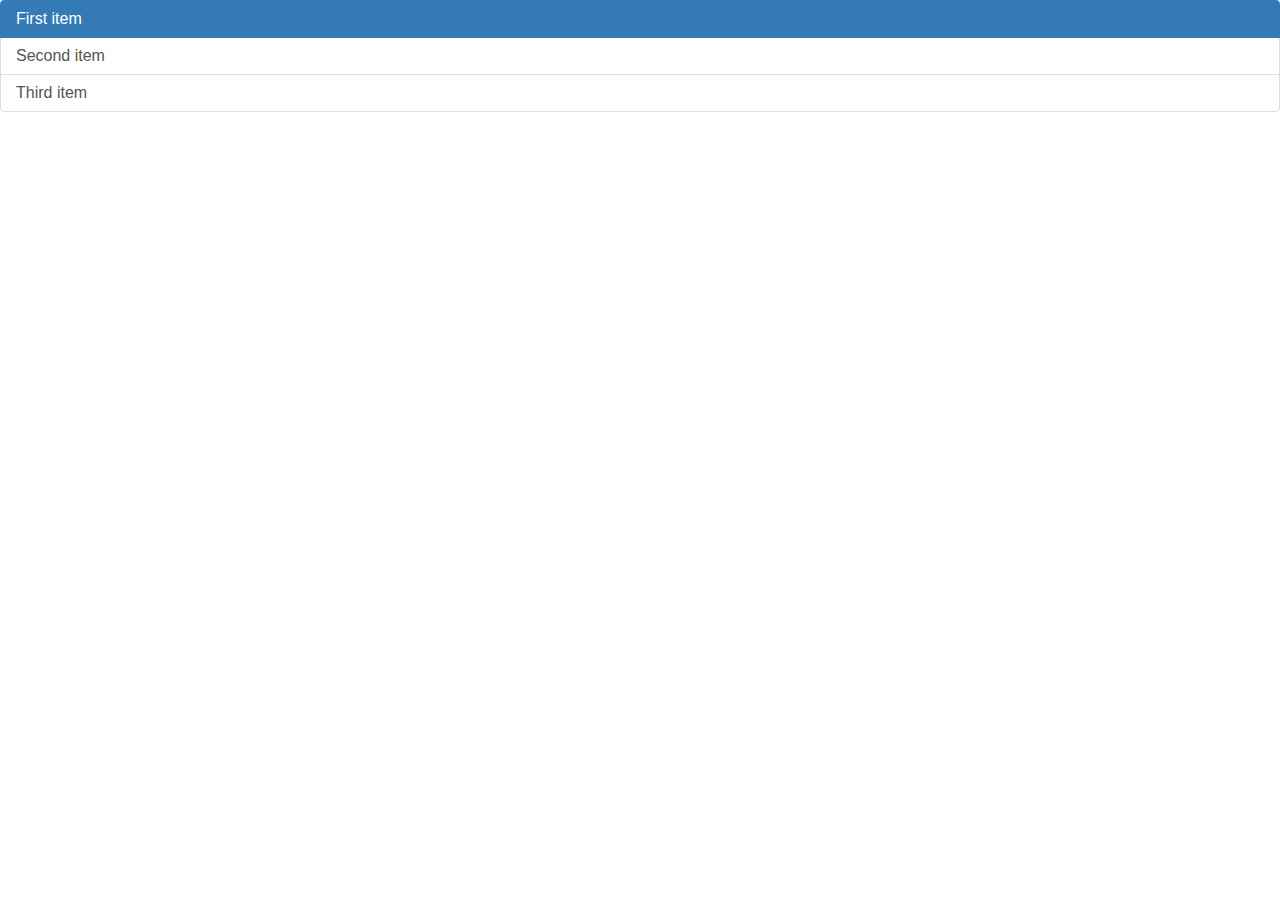
<file: snippet.html>
<!DOCTYPE html>
<html lang="en">
  <head>
    <meta charset="utf-8">
    <meta http-equiv="X-UA-Compatible" content="IE=edge">
	<meta name="viewport" content="width=device-width, initial-scale=1">
    <!-- The above 3 meta tags *must* come first in the head; any other head content must come *after* these tags -->
    <meta name="description" content="">
    <meta name="author" content="">
    <link rel="icon" href="Images/slider-3.jpg">

    <title>HTML5 Page</title>

    <!-- Bootstrap core CSS -->
    <link href="bootstrap/css/bootstrap.min.css" rel="stylesheet">

    <!-- IE10 viewport hack for Surface/desktop Windows 8 bug -->
	<link href="bootstrap/css/ie10-viewport-bug-workaround.css" rel="stylesheet">

    <!-- Just for debugging purposes. Don't actually copy these 2 lines! -->
	
	
	
	
	
    <!--[if lt IE 9]><script src="../../assets/js/ie8-responsive-file-warning.js"></script><![endif]-->
	
	
	<script src="bootstrap/js/ie-emulation-modes-warning.js"></script>
	  
	  
	  
	  
    <!--<script src="bootstrap/js/bootstrap.min.js"></script>-->
	
	<script src="https://ajax.googleapis.com/ajax/libs/jquery/3.2.1/jquery.min.js"></script>
	<script src="https://maxcdn.bootstrapcdn.com/bootstrap/3.3.7/js/bootstrap.min.js"></script>   

   <script src="https://ajax.googleapis.com/ajax/libs/jquery/1.12.4/jquery.min.js"></script>
    <!-- Just to make our placeholder images work. Don't actually copy the next line! -->
 	<script src="bootstrap/js/holder.min.js"></script>
    <!-- IE10 viewport hack for Surface/desktop Windows 8 bug -->
  
    <!-- HTML5 shim and Respond.js for IE8 support of HTML5 elements and media queries -->
    <!--[if lt IE 9]>
      <script src="https://oss.maxcdn.com/html5shiv/3.7.3/html5shiv.min.js"></script>
      <script src="https://oss.maxcdn.com/respond/1.4.2/respond.min.js"></script>
    <![endif]-->
<link rel="stylesheet" href="https://cdnjs.cloudflare.com/ajax/libs/font-awesome/4.7.0/css/font-awesome.min.css">
<link rel="stylesheet" href="bootstrap/css/customs.css">
    <!-- Custom styles for this template -->
    <link href="bootstrap/css/carousel.css" rel="stylesheet" />
    <link href="bootstrap/css/reset.css" rel="stylesheet" />
  </head>

<body>
<div class="list-group">
  <a href="#" class="list-group-item active">First item</a>
  <a href="#" class="list-group-item">Second item</a>
  <a href="#" class="list-group-item">Third item</a>
</div>
</body>
</html>
</file>
<file: bootstrap/css/customs.css>
.rd-navbar-static.rd-navbar--is-stuck .rd-navbar-brand, .rd-navbar-static.rd-navbar--is-clone .rd-navbar-brand, .rd-navbar-fullwidth.rd-navbar--is-stuck .rd-navbar-brand, .rd-navbar-fullwidth.rd-navbar--is-clone .rd-navbar-brand {
    padding-top: 4px;
}

.rd-navbar-static .rd-navbar-brand {
    display: table-cell;
    vertical-align: middle;
}

.rd-navbar-static .rd-navbar-brand, .rd-navbar-static .rd-navbar-nav > li > a, .rd-navbar-static .rd-navbar-search-toggle, .rd-navbar-fullwidth .rd-navbar-brand, .rd-navbar-fullwidth .rd-navbar-nav > li > a, .rd-navbar-fullwidth .rd-navbar-search-toggle {
    position: relative;
    z-index: 2;
}

.rd-navbar-wrap, .rd-navbar, .rd-navbar-brand, .rd-navbar-slogan, .rd-navbar-dropdown, .rd-navbar-megamenu, .rd-navbar-collapse-items, .brand-name, .rd-navbar-nav, .rd-navbar-panel, .rd-navbar-search-form-input, .rd-navbar-search-form-submit, .rd-navbar-search-toggle, .rd-navbar-live-search-results, .rd-navbar-search-form {
    transition: .3s all ease;
}

.rd-navbar-brand .brand-name {
    color: #1c202b;
    font-size: 25px;
    line-height: 40px;
    font-weight: 700;
}

svg:not(:root) {
    overflow: hidden;
}

.rd-navbar-static .rd-navbar-brand > a {
    font-size: 36px;
    line-height: 48px;
}

.rd-navbar-brand .brand-name {
    color: #1c202b;
    font-size: 25px;
    line-height: 40px;
    font-weight: 700;
}

.rd-navbar-static .rd-navbar-panel {
    text-align: left;
    min-width: 150px;
    max-width: 160px;
}

.bg-transparent .rd-navbar {
    background-color: transparent;
    color: #fff;
}

.bg-transparent .text-logo text {
    fill: #fff;
    stroke: transparent;
}

.text-logo text {
    fill: #282e3e;
    stroke: transparent;
    font-weight: 400;
}

.bg-transparent .text-logo text {
    fill: #fff;
    stroke: transparent;
}

.text-logo text:last-of-type {
    font-weight: 700;
}

.text-logo text {
    fill: #fff;
    stroke: transparent;
    font-weight: 400;
}

.logo-top
{
	margin-top:9px;
}

li.activea {
    background-color: #82c434 !important;
}

.navbar-inverse .navbar-nav>li>a {
    color:#FFF !important;
}

.navbar-inverse .navbar-nav>li>a {
    color: #FFF !important;
	display: block;
    font-weight: 700;
    font-size: 14px;
    line-height: 26px;
}



.navbar-inverse .navbar-nav>li:hover
{
	    background-color: #82c434 !important;
}




.glyphicon-chevron-down:before {
    content: "\e114";
    font-size: 11px;
    vertical-align: middle;
}

ul.rd-navbar-dropdown
{
	display:none;

}

/* we are using jquery for this event*/
 .navbar-inverse .navbar-nav>li:hover ul.rd-navbar-dropdown
{
	display:block;
} 

.adding
{
	display:block;
}



 .rd-navbar-dropdown {
    display: block;
    position: absolute;
    text-align: left;
    margin-top: 10px;
    margin-left: -35px;
    width: 270px;
    background: #282e3e;
    z-index: 5;
	padding-left:32px;
	border-radius: 10px;
    padding-top: 10px;
	padding-bottom:10px;
}

.rd-navbar-dropdown li {
    font-size: 16px;
    line-height: 30px;
}


.rd-navbar-dropdown li a{
	text-decoration:none;
    color: #82c434;
}

.rd-navbar-dropdown li a:hover{
color:#FFF;
}


.carousel-caption h1
{
	font-size:24px !important;
	font-weight:bold !important;
}

@font-face {
  font-family: 'Roboto Slab';
  src:url(../../fonts/dazS1PrQQuCxC3iOAJFEJYlIZu-HDpmDIZMigmsroc4.woff2) format('woff2');
}
  

.ourh2, h2
{
	text-transform: uppercase;
    font-family: "Roboto Slab", serif;
    margin-top: 0;
    margin-bottom: 0;
    letter-spacing: 0.12em;
    font-size: 40px !important;
	font-weight:bold;
	color:#000;
}




hr {
    width: 100px;
    display: inline-block;
    border-bottom: 2px solid #b7b7b7;
    border-top: none;
    margin-bottom: 40px;
	text-align:center;
	margin-top:20px;
}

hr {
    box-sizing: content-box;
    height: 0;
}

body {
    font-family: "Roboto",sans-serif;
    font-size: 16px;
    line-height: 1.5;
    color: #000;
    background-color: #fff;
}

* + hr {
    margin-top: 30px;
}

.fw-l {
    font-weight: 300;
}

@media (min-width: 768px)
{
h5, .h5 {
    font-size: 20px;
    line-height: 1.6;
}
}
h5, .h5 {
    font-size: 20px;
    letter-spacing: 0.02em;
}
h4, .h5 {
    margin-top: 10px;
}


@media (min-width: 1200px)
{
* + .offset-1 {
    margin-top: 84px;
}

}


.thumbnail-mod-1 {
    max-width: 270px;
    margin-left: auto;
    margin-right: auto;
}


.thumbnail, .thumbnail-2 {
    padding: 0;
    border: none;
    background: transparent;
}


.thumbnail, .thumbnail-2 {
    display: block;
    padding: 4px;
    margin-bottom: 24px;
    line-height: 1.5;
    background-color: #fff;
    /*border: 1px solid #ddd;*/
    border-radius: 0px;
    -webkit-transition: border 0.2s ease-in-out;
    -o-transition: border 0.2s ease-in-out;
    transition: border 0.2s ease-in-out;
}

.thumbnail, .thumbnail-2 {
    display: block;
    padding: 4px;
    margin-bottom: 24px;
    line-height: 1.5;
    background-color: #fff;
    /* border: 1px solid #ddd; */
    border-radius: 0px;
    -webkit-transition: border 0.2s ease-in-out;
    -o-transition: border 0.2s ease-in-out;
    transition: border 0.2s ease-in-out;
}




.thumbnail span, .thumbnail-2 span {
    display: inline-block;
}

.icon-lg {
    width: 120px;
    height: 120px;
    font-size: 60px;
    line-height: 120px;
}

.icon-success {
    color: #82c434;
}

.icon {
    display: inline-block;
    position: relative;
    text-align: center;
}

.icon:before {
    position: relative;
    display: inline-block;
    font-weight: 400;
    font-style: normal;
    speak: none;
    text-transform: none;
    -webkit-font-smoothing: antialiased;
    -moz-osx-font-smoothing: grayscale;
}

[class*='fa-']:before {
    font-weight: 400;
    font-family: 'FontAwesome';
}

.fa-desktop:before {
    content: "\f108";
}


.icon-mod-1:after {
    content: "";
    position: absolute;
    width: 100%;
    height: 100%;
    top: 0;
    left: 0;
    display: inline-block;
    border: 1px solid #d7d7d7;
    transition: .4s;
    -webkit-transform: rotate(45deg);
    transform: rotate(45deg);
}

.thumbnail span, .thumbnail-2 span {
    display: inline-block;
}

.icon-lg {
    width: 120px;
    height: 120px;
    font-size: 60px;
    line-height: 120px;
}


.icon-success {
    color: #82c434;
}

.icon {
    display: inline-block;
    position: relative;
    text-align: center;
}



.thumbnail .caption, .thumbnail-2 .caption {
    margin-top: 54px;
    padding: 0 17px 0 0;
}

.thumbnail .caption, .thumbnail-2 .caption {
    padding: 9px;
    color: #000;
}

.thumbnail .caption, .thumbnail-2 .caption {
    padding: 9px;
    color: #000;
}

h1, h2, h3, h4, h5, h6 {
    text-transform: uppercase;
    font-family: "Roboto Slab", serif;
    margin-top: 0;
    margin-bottom: 0;
    letter-spacing: 0.12em;
}

p {
    margin: 0 0 6px;
}

.thumbnail .caption, .thumbnail-2 .caption {
    padding: 9px;
    color: #000;
}


.icon-mod-1:hover:after {
    -webkit-transform: rotate(-90deg);
    transform: rotate(-90deg);
}

.icon-mod-1:after {
    content: "";
    position: absolute;
    width: 100%;
    height: 100%;
    top: 0;
    left: 0;
    display: inline-block;
    border: 1px solid #d7d7d7;
    transition: .4s;
    -webkit-transform: rotate(45deg);
    transform: rotate(45deg);
}



@media (min-width: 1200px)
{
.section-inset-1 {
    padding-bottom: 89px;
}
}

.section-inset-1 {
    padding-bottom: 60px;
}

@media (min-width: 1200px)
{
.section {
    padding-top: 90px;
    padding-bottom: 68px;
}
}


.bg-primary {
    background-color: #282e3e;
}

@media (min-width: 768px)
{
h2, .h2 {
    font-size: 46px;
    line-height: 1.13043;
}
}

* + p {
    margin-top: 10px !important;
}

@media (min-width: 768px)
{
.well1 {
    padding-left: 30px;
}
}


* + .progress-container {
    margin-top: 59px;
}


.progress-container p {
    display: block;
    margin-bottom: 0;
}


.font-secondary {
    font-family: "Roboto Slab", serif;
    font-weight: 700;
}


.progress-container .progress-bar {
    position: relative;
    margin: 0;
    background-color: transparent;
    box-shadow: none;
}

.progress-bar-horizontal {
    text-align: left;
}

.progress-bar {
    position: relative;
    width: 100%;
    margin: 30px 0;
}
	
	
.progress-bar {
    float: left;
    width: 0%;
    height: 100%;
    font-size: 15px;
    line-height: 24px;
    color: #fff;
    text-align: center;
    background-color: #282e3e;
    -webkit-box-shadow: inset 0 -1px 0 rgba(0,0,0,0.15);
    box-shadow: inset 0 -1px 0 rgba(0,0,0,0.15);
    -webkit-transition: width 0.6s ease;
    -o-transition: width 0.6s ease;
    transition: width 0.6s ease;
}

.progress-container p {
    display: block;
    margin-bottom: 0;
}

.progress-bar + p {
    margin-top: 44px;
}	

/* style for progress bar */

#myProgress {
  width: 100%;
  background-color: #ddd;
border-radius: 4px;
}

#myBar {
    width: 6%;
    height: 20px;
    background-color: #82c434;
    margin-top: 12px;
    border-radius: 4px;
    font-size: 14px;
	padding:4px;
}



#myBara {
    width: 6%;
    height: 20px;
    background-color:#82c434;
    margin-top: 12px;
    border-radius: 4px;
    font-size: 14px;
	padding:4px;
}


#myBarb {
    width: 6%;
    height: 20px;
    background-color:#82c434;
    margin-top: 12px;
    border-radius: 4px;
    font-size: 14px;
	padding:4px;
}


#myBarc {
    width: 6%;
    height: 20px;
    background-color:#82c434;
    margin-top: 12px;
    border-radius: 4px;
    font-size: 14px;
	padding:4px;
}



/* end progess bar */


.btn-min-width {
    min-width: 240px;
	text-transform: uppercase;
    font-family: "Roboto Slab", serif;
    letter-spacing: 0.12em;
    border-width: 2px;
	    display: inline-block;
    margin-bottom: 0;
    font-weight: 700;
    text-align: center;
    vertical-align: middle;
    touch-action: manipulation;
    cursor: pointer;
    background-image: none;
    border: 1px solid transparent;
    white-space: nowrap;
    padding: 10px 20px;
    font-size: 16px;
    line-height: 1.5;
    border-radius: 6px;
    -webkit-user-select: none;
}


.btn-white {
    background-color: transparent;
    color: #fff;
    border-color: #fff;
}

.checkbtn a:hover
{
	background-color:#82c434;
	color:#FFF;
}


@media (min-width: 1200px)
{
.section-inset-2 {
    padding-bottom: 75px;
}
}
.section-inset-2 {
    padding-bottom: 40px;
}

@media (min-width: 1200px)
{
.section {
    padding-top: 90px;
    padding-bottom: 68px;
}
}


.section {
    padding-top: 50px;
    padding-bottom: 50px;
}

.counter {
    margin-bottom: 0;
    font-size: 72px;
    line-height: 1.1;
    font-weight: 700;
    font-family: "Roboto Slab", serif;
    color: #82c434;
}

.animated {
    -webkit-animation-duration: 1s;
    animation-duration: 1s;
    -webkit-animation-fill-mode: both;
    animation-fill-mode: both;
    opacity: 1;
}

.fw-l {
    font-weight: 300;
}

@media (min-width: 768px)
{
h5, .h5 {
    font-size: 20px;
    line-height: 1.6;
}
}

.index1
{
	max-width:100%;
}

@media (min-width: 1200px)
{
.section-inset-1 {
    padding-bottom: 89px;
}
}

.section-inset-1 {
    padding-bottom: 60px;
}
@media (min-width: 1200px)
{
.section {
    padding-top: 90px;
    padding-bottom: 68px;
}
}



.thumbnail-1 {
    padding: 0;
}
.thumbnail-mod-2 {
    max-width: 370px;
    margin-left: auto;
    margin-right: auto;
}

.thumbnail-1 .caption {
    margin-top: 17px;
    padding: 0 17px 0 0;
}

.page .text-success {
    color: #82c434;
}

.blog-post-title h4 {
    margin-top: 0;
    letter-spacing: 0;
}

.text-transform-none {
    text-transform: none;
}

.text-success {
    color: #3c763d;
}

.blog-post-time {
    margin-top: 0;
    font-size: 16px;
    font-weight: 300;
    color: #b7b7b7;
}

.blog-post-time {
    margin-top: 0;
    font-size: 16px;
    font-weight: 300;
    color: #b7b7b7;
}

.blog-post-body {
    margin-top: 10px;
}



.blog-post .badge {
    padding: 0;
    font-size: 16px;
    color: #82c434;
    background-color: transparent;
}

.page .text-success {
    color: #82c434;
}

.badge {
    display: inline-block;
    min-width: 10px;
    padding: 3px 7px;
    font-size: 15px;
    font-weight: bold;
    color: #fff;
    line-height: 1;
    vertical-align: middle;
    white-space: nowrap;
    text-align: center;
    background-color: #f6f6f6;
    border-radius: 10px;
}

.text-success {
    color: #3c763d;
}

[class*='fa-']:before {
    font-weight: 400;
    font-family: 'FontAwesome';
}

.fa-comment:before {
    content: "\f075";
}

.blog-post-title h4 {
    margin-top: 0;
    letter-spacing: 0;
}

.text-transform-none {
    text-transform: none;
}

.blog-post-title h4 a{
    color: #82c434;
    text-decoration: none;
}


@media (min-width: 768px)
{
h4, .h4 {
    font-size: 22px;
    line-height: 1.36364;
}
}

h4, .h4 {
    font-size: 24px;
    letter-spacing: 0.06em;
}

.btn-min-width {
    min-width: 240px;
}

.btn-group-sm > .btn1 {
    font-size: 18px;
    border-radius: 6px;
}

.btn-success-mod-1 {
    color: #82c434;
    background-color: transparent;
    border-color: #82c434;
}


.blog-post .badge {
    padding: 0;
    font-size: 16px;
    color: #82c434;
    background-color: transparent;
}

.page .text-success {
    color: #82c434;
}

.badge {
    display: inline-block;
    min-width: 10px;
    padding: 3px 7px;
    font-size: 15px;
    font-weight: bold;
    color: #fff;
    line-height: 1;
    vertical-align: middle;
    white-space: nowrap;
    text-align: center;
    background-color: #f6f6f6;
    border-radius: 10px;
	margin-top:12px;
}

.bg-subscribe * {
    color: #fff;
}

.text-center {
    text-align: center;
}


.bg-subscribe {
    background-image:url(../../Images/index-11.jpg);
	    background-size: cover;
}



.bg-subscribe * {
    color: #fff;
}

* + .offset-3 {
    margin-top: 0;
}

.bg-subscribe * {
    color: #fff;
}

.fw-l {
    font-weight: 300;
}

@media (min-width: 480px)
{
.subscribe-form {
    flex-wrap: nowrap;
}

.subscribe-form {
    display: flex;
    flex-wrap: wrap;
    max-width: 680px;
    width: 100%;
}
.rd-mailform {
    position: relative;
    text-align: left;
}
.bg-subscribe * {
    color: #fff;
}
* + .rd-mailform {
    margin-top: 10px;
}

@media (min-width: 480px)
{
.subscribe-form .form-wrap {
    flex-shrink: 1;
    flex-grow: 0;
}
.subscribe-form .button-wrap, .subscribe-form .form-wrap {
    flex-basis: 100%;
    flex-grow: 1;
}

.form-wrap {
    position: relative;
}

.bg-subscribe * {
    color: #fff;
}


.rd-mailform {
    position: relative;
    text-align: left;
}

.bg-subscribe * {
    color: #fff;
}


.form-label {
    position: absolute;
    top: 0;
    left: 0;
    z-index: 9;
    margin: 0;
    padding: 12px 18px;
    font-size: 16px;
    font-weight: 400;
    line-height: 34px;
    pointer-events: none;
    transition: .3s;
    color: #b7b7b7;
}

.bg-subscribe * {
    color: #fff;
}

label {
    cursor: pointer;
}

label {
    display: block;
}

label {
    display: inline-block;
    max-width: 100%;
    margin-bottom: 5px;
    font-weight: bold;
}


.form-input {
    display: block;
    width: 100%;
    height: 60px;
    padding: 12px 18px;
    font-size: 16px;
    font-weight: 400;
    line-height: 34px;
    color: #b7b7b7;
    background-color: #f6f6f6;
    background-image: none;
    border: 1px solid #f6f6f6;
    border-radius: 6px;
    -webkit-appearance: none;
    transition: .3s ease-in-out;
}
.form-input {
    display: inline-block;
    width: 100%;
    font-size: 18px;
    line-height: 30px;
    border: 2px solid;
    padding: 3px 20px;
    height: 40px;
}
.bg-subscribe * {
    color: #fff;
}


.form-validation {
    position: absolute;
    top: 2px;
    left: 18px;
    right: 8px;
    z-index: 11;
    text-align: right;
    font-size: 11px;
    line-height: 11px;
    transition: .3s;
    color: #d9534f;
}


@media (min-width: 480px)
{
.subscribe-form .button-wrap {
    flex-basis: 236px;
    flex-shrink: 0;
    flex-grow: 0;
    margin-top: 0;
    margin-left: 10px;
}

.subscribe-form * + .button-wrap {
    margin-top: 10px;
}

.subscribe-form .button-wrap, .subscribe-form .form-wrap {
    flex-basis: 100%;
    flex-grow: 1;
}

.subscribe-form .btn {
    width: 100%;
}

.btn-group-sm > .btn {
    font-size: 18px;
    border-radius: 6px;
}


/* start testimonal */

.owl-carousel.owl-loaded {
    display: block;
}

.owl-carousel {
    display: none;
    width: 100%;
    -webkit-tap-highlight-color: transparent;
    position: relative;
    z-index: 1;
}

.owl-carousel .owl-stage-outer {
    position: relative;
    overflow: hidden;
    -webkit-transform: translate3d(0px, 0px, 0px);
}

.owl-carousel .owl-stage {
    position: relative;
    -ms-touch-action: pan-Y;
}

.owl-carousel .owl-item {
    position: relative;
    min-height: 1px;
    float: left;
    -webkit-backface-visibility: hidden;
    -webkit-tap-highlight-color: transparent;
    -webkit-touch-callout: none;
    -webkit-user-select: none;
    -moz-user-select: none;
    -ms-user-select: none;
    user-select: none;
}

.owl-carousel .owl-item {
    position: relative;
    min-height: 1px;
    float: left;
    -webkit-backface-visibility: hidden;
    -webkit-tap-highlight-color: transparent;
    -webkit-touch-callout: none;
    -webkit-user-select: none;
    -moz-user-select: none;
    -ms-user-select: none;
    user-select: none;
}


blockquote {
    margin: 0 0 30px;
    padding: 0 30px;
    border-left: none;
}

blockquote {
    padding: 12px 24px;
    margin: 0 0 24px;
    font-size: 20px;
    border-left: 5px solid #d7d7d7;
}


.quote cite {
    display: inline-block;
    font-family: "Roboto Slab", serif;
    font-size: 18px;
    font-weight: 700;
    font-style: normal;
    color: #82c434;
    margin-top: 5px;
}


.img-circle {
    border-radius: 50%;
}

.bg-light {
    background-color: #f6f6f6;
}

.page-foot {
    padding-top: 60px;
    padding-bottom: 60px;
}

.rd-navbar-brand .brand-name {
    color: #1c202b;
    font-size: 25px;
    line-height: 40px;
    font-weight: 700;
}


.rd-navbar-brand .brand-name {
    color: #1c202b;
    font-size: 25px;
    line-height: 40px;
    font-weight: 700;
}

.rd-navbar-brand .brand-name {
    color: #1c202b;
    font-size: 25px;
    line-height: 40px;
    font-weight: 700;
}

* + .list-inline {
    margin-top: 15px;
}

.list-inline {
    padding-left: 0;
    list-style: none;
    margin-left: -5px;
}


.list-inline>li {
    display: inline-block;
    padding-left: 5px;
    padding-right: 5px;
}

@media (min-width: 768px)
{
.page-foot .copyright {
    margin-top: 45px;
}
}


.page-foot .copyright {
    color: #b7b7b7;
    margin-top: 30px;
}

.page-foot .copyright a {
    color: #b7b7b7;
}

svg:not(:root) {
    overflow: hidden;
}

.text-logo text {
    fill: #fff;
    stroke: transparent;
    font-weight: 400;
}

.text-logo text {
    fill: #fff;
    stroke: transparent;
    font-weight: 400;
}

.text-logo text {
    fill: #282e3e;
    stroke: transparent;
    font-weight: 400;
}

a.badge:hover
{
	color:#F00;
}
</file>
<file: bootstrap/css/carousel.css>
/* GLOBAL STYLES
-------------------------------------------------- */
/* Padding below the footer and lighter body text */

body {
  padding-bottom: 40px;
  color: #5a5a5a;
}


/* CUSTOMIZE THE NAVBAR
-------------------------------------------------- */

/* Special class on .container surrounding .navbar, used for positioning it into place. */
.navbar-wrapper {
  position: absolute;
  top: 0;
  right: 0;
  left: 0;
  z-index: 20;
}

/* Flip around the padding for proper display in narrow viewports */
.navbar-wrapper > .container {
  padding-right: 0;
  padding-left: 0;
}
.navbar-wrapper .navbar {
  padding-right: 15px;
  padding-left: 15px;
}
.navbar-wrapper .navbar .container {
  width: auto;
}


/* CUSTOMIZE THE CAROUSEL
-------------------------------------------------- */

/* Carousel base class */
.carousel {
  height: 500px;
  margin-bottom: 60px;
}
/* Since positioning the image, we need to help out the caption */
.carousel-caption {
  z-index: 10;
}

/* Declare heights because of positioning of img element */
.carousel .item {
  height: 500px;
  background-color: #777;
}
.carousel-inner > .item > img {
  position: absolute;
  top: 0;
  left: 0;
  min-width: 100%;
  height: 500px;
}


/* MARKETING CONTENT
-------------------------------------------------- */

/* Center align the text within the three columns below the carousel */
.marketing .col-lg-4 {
  margin-bottom: 20px;
  text-align: center;
}
.marketing h2 {
  font-weight: normal;
}
.marketing .col-lg-4 p {
  margin-right: 10px;
  margin-left: 10px;
}


/* Featurettes
------------------------- */

.featurette-divider {
  margin: 80px 0; /* Space out the Bootstrap <hr> more */
}

/* Thin out the marketing headings */
.featurette-heading {
  font-weight: 300;
  line-height: 1;
  letter-spacing: -1px;
}


/* RESPONSIVE CSS
-------------------------------------------------- */

@media (min-width: 768px) {
  /* Navbar positioning foo */
  .navbar-wrapper {
    margin-top: 20px;
  }
  .navbar-wrapper .container {
    padding-right: 15px;
    padding-left: 15px;
  }
  .navbar-wrapper .navbar {
    padding-right: 0;
    padding-left: 0;
  }

  /* The navbar becomes detached from the top, so we round the corners */
  .navbar-wrapper .navbar {
    border-radius: 4px;
  }

  /* Bump up size of carousel content */
  .carousel-caption p {
    margin-bottom: 20px;
    font-size: 21px;
    line-height: 1.4;
  }

  .featurette-heading {
    font-size: 50px;
  }
}

@media (min-width: 992px) {
  .featurette-heading {
    margin-top: 120px;
  }
}
</file>
<file: bootstrap/css/ie10-viewport-bug-workaround.css>
/*!
 * IE10 viewport hack for Surface/desktop Windows 8 bug
 * Copyright 2014-2015 Twitter, Inc.
 * Licensed under MIT (https://github.com/twbs/bootstrap/blob/master/LICENSE)
 */

/*
 * See the Getting Started docs for more information:
 * http://getbootstrap.com/getting-started/#support-ie10-width
 */
@-ms-viewport     { width: device-width; }
@-o-viewport      { width: device-width; }
@viewport         { width: device-width; }
</file>
